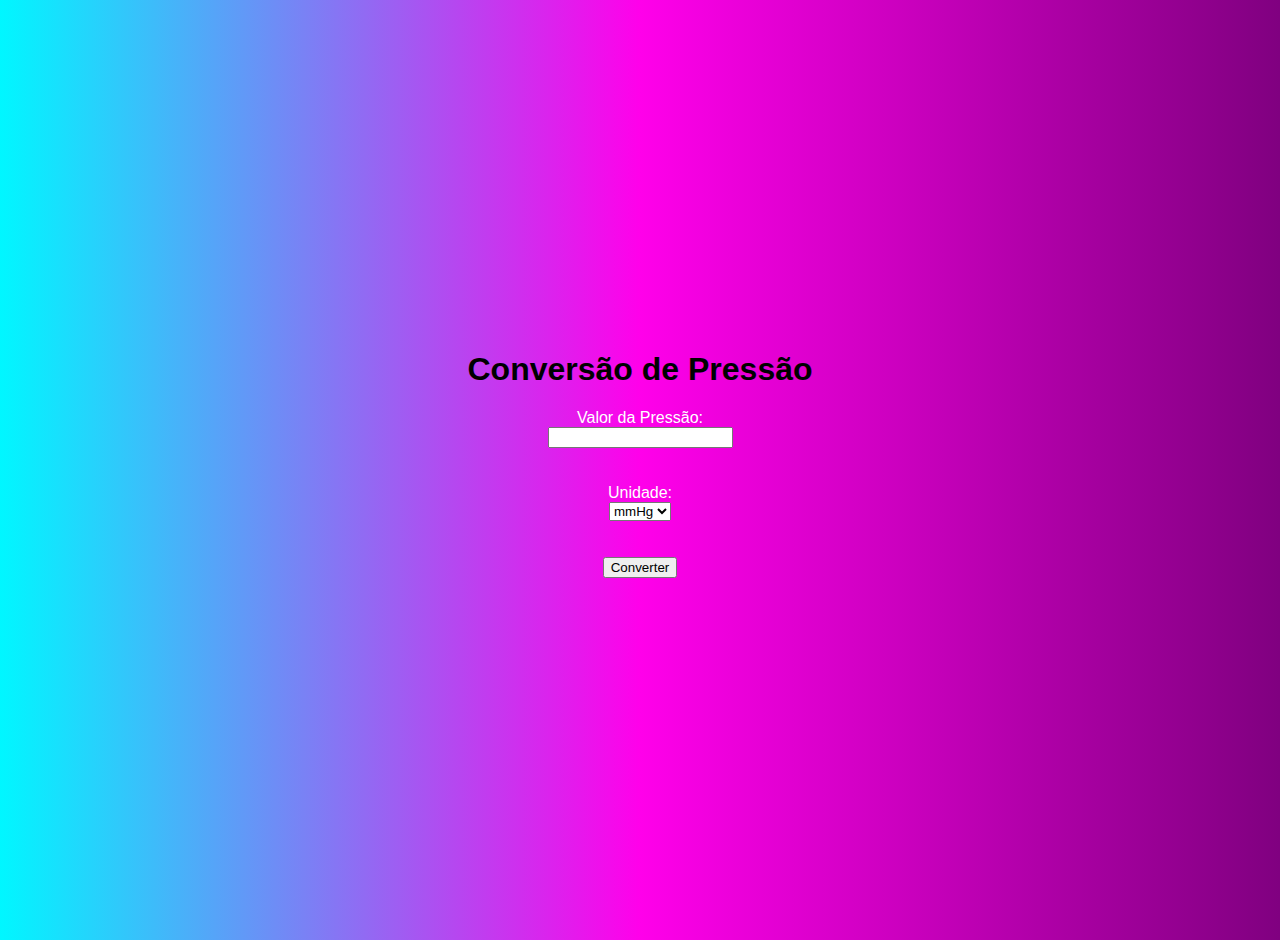
<file: Exercício2.html>
<!DOCTYPE html>
<html lang="pt-BR">
<head>
    <meta charset="UTF-8">
    <link rel="stylesheet" href="style.css">
    <link rel="shortcut icon" href="cat.png" type="image/x-icon">
    <script src="Exercício2.js" defer></script>
    <meta name="viewport" content="width=device-width, initial-scale=1.0">
    <title>Conversão de Pressão</title>
</head>
<body>
    <h1>Conversão de Pressão</h1>
    <label for="valorPressao">Valor da Pressão: </label>
    <input type="number" id="valorPressao" step="any"><br><br>
    <label for="unidade">Unidade: </label>
    <select id="unidade">
        <option value="mmHg">mmHg</option>
        <option value="PSI">PSI</option>
    </select><br><br>
    <button onclick="converterPressao()">Converter</button>
    <p id="resultadoPressao"></p>
</body>
</html>
</file>
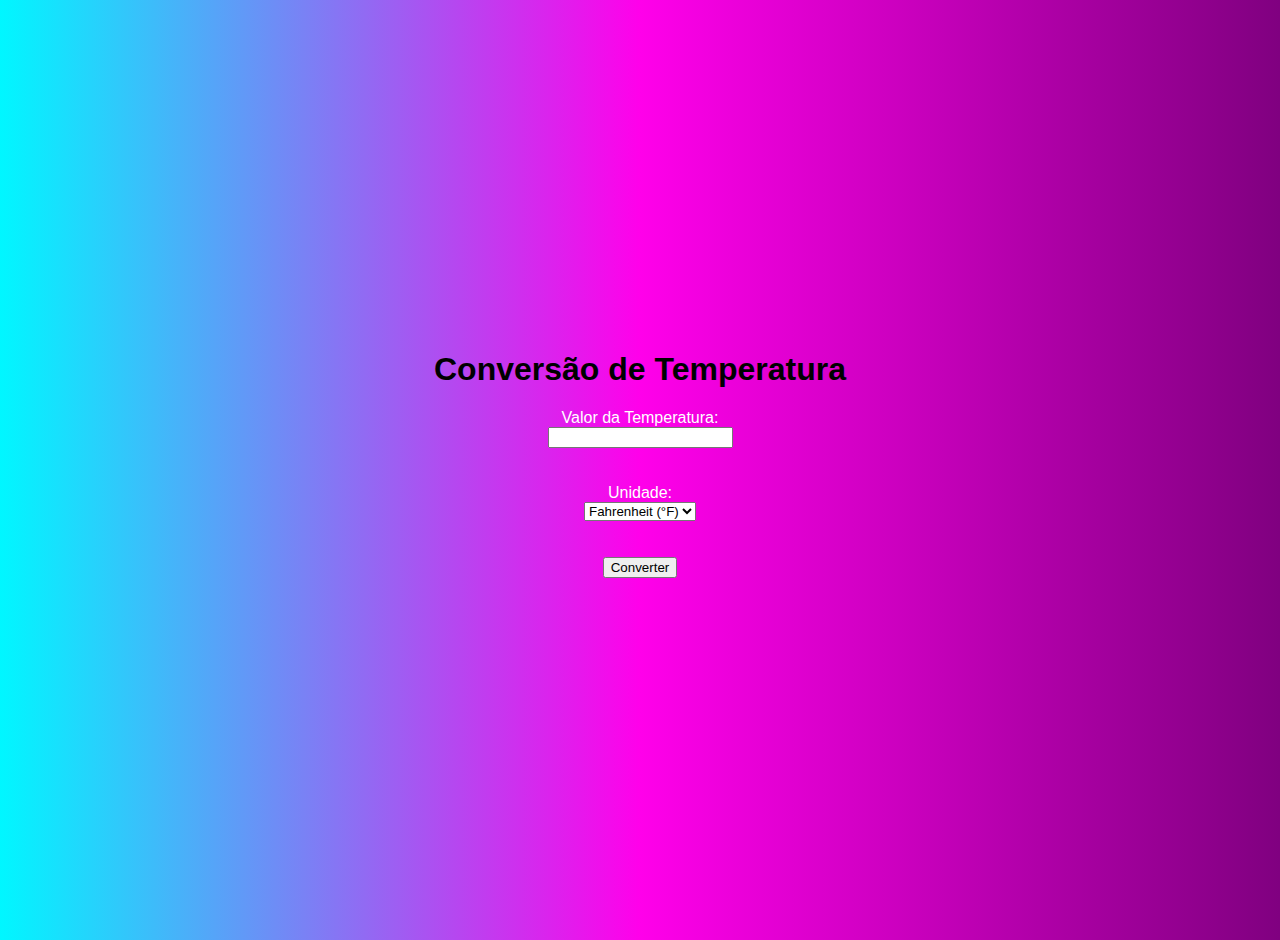
<file: Exercício3.html>
<!DOCTYPE html>
<html lang="pt-BR">
<head>
    <meta charset="UTF-8">
    <link rel="stylesheet" href="style.css">
    <link rel="shortcut icon" href="cat.png" type="image/x-icon">
    <script src="Exercício3.js"></script>
    <meta name="viewport" content="width=device-width, initial-scale=1.0">
    <title>Conversão de Temperatura</title>
</head>
<body>
    <h1>Conversão de Temperatura</h1>
    <label for="valorTemperatura">Valor da Temperatura: </label>
    <input type="number" id="valorTemperatura" step="any"><br><br>
    <label for="unidadeTemperatura">Unidade: </label>
    <select id="unidadeTemperatura">
        <option value="F">Fahrenheit (°F)</option>
        <option value="C">Celsius (°C)</option>
    </select><br><br>
    <button onclick="converterTemperatura()">Converter</button>
    <p id="resultadoTemperatura"></p>
</body>
</html>
</file>
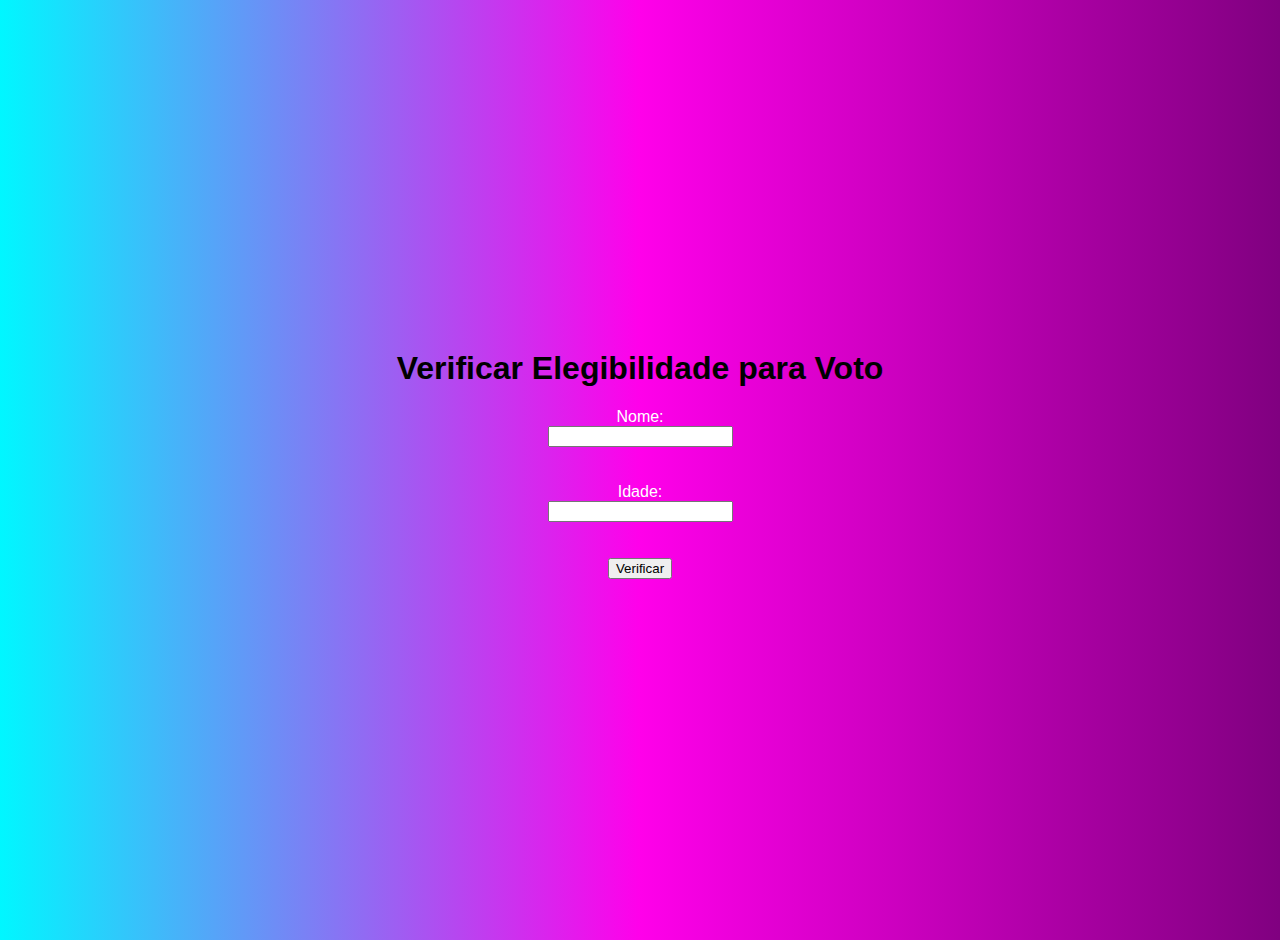
<file: Exercício4.html>
<!DOCTYPE html>
<html lang="pt-BR">
<head>
    <meta charset="UTF-8">
    <link rel="stylesheet" href="style.css">
    <link rel="shortcut icon" href="cat.png" type="image/x-icon">
    <script src="Exercício4.js" defer ></script>
    <meta name="viewport" content="width=device-width, initial-scale=1.0">
    <title>Verificar Elegibilidade para Voto</title>
</head>
<body>
    <h1>Verificar Elegibilidade para Voto</h1>
    <label for="nome">Nome: </label>
    <input type="text" id="nome"><br><br>
    <label for="idade">Idade: </label>
    <input type="number" id="idade"><br><br>
    <button onclick="verificarVoto()">Verificar</button>
    <p id="resultadoVoto"></p>
</body>
</html>
</file>
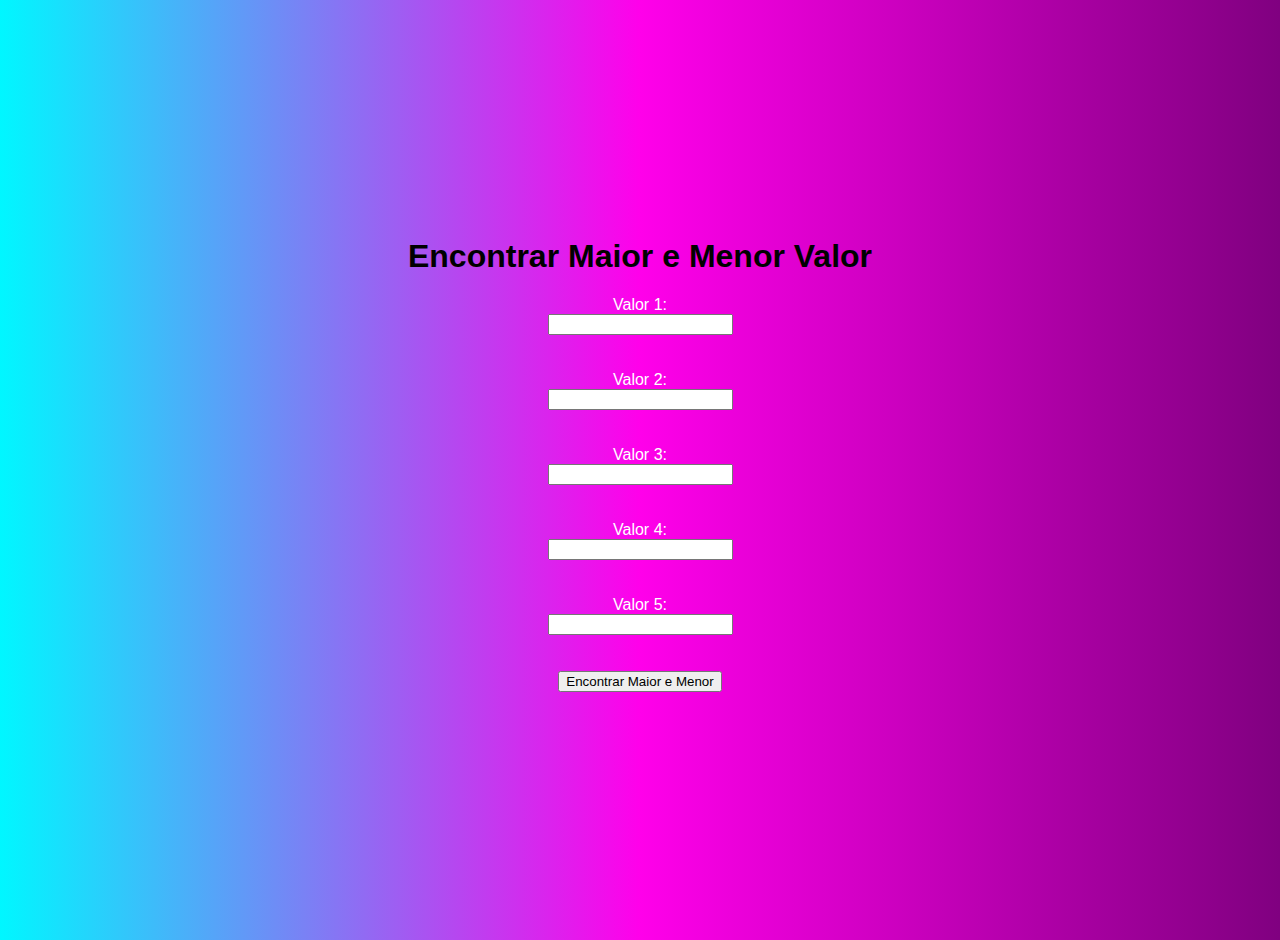
<file: Exercício5.html>
<!DOCTYPE html>
<html lang="pt-BR">
<head>
    <meta charset="UTF-8">
    <meta name="viewport" content="width=device-width, initial-scale=1.0">
    <link rel="stylesheet" href="style.css">
    <link rel="shortcut icon" href="cat.png" type="image/x-icon">
    <script src="Exercício5.js" defer ></script>
    <title>Encontrar Maior e Menor Valor</title>
</head>
<body>
    <h1>Encontrar Maior e Menor Valor</h1>
    <label for="valor1">Valor 1: </label>
    <input type="number" id="valor1" step="any"><br><br>
    <label for="valor2">Valor 2: </label>
    <input type="number" id="valor2" step="any"><br><br>
    <label for="valor3">Valor 3: </label>
    <input type="number" id="valor3" step="any"><br><br>
    <label for="valor4">Valor 4: </label>
    <input type="number" id="valor4" step="any"><br><br>
    <label for="valor5">Valor 5: </label>
    <input type="number" id="valor5" step="any"><br><br>
    <button onclick="encontrarMaiorMenor()">Encontrar Maior e Menor</button>
    <p id="resultadoMaiorMenor"></p>
</body>
</html>
</file>
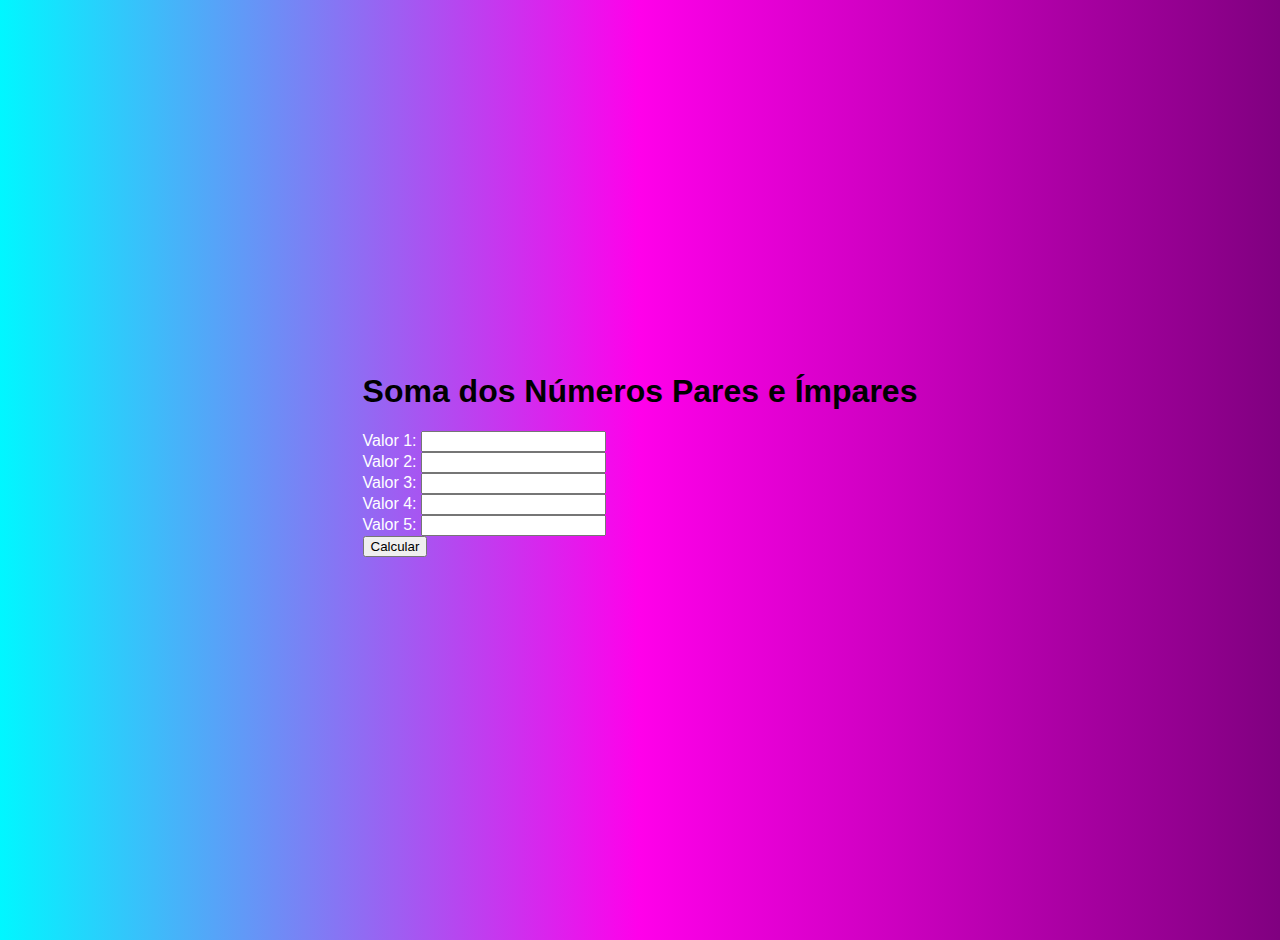
<file: Exercício6.html>
<!DOCTYPE html>
<html lang="pt-BR">
<head>
    <meta charset="UTF-8">
    <meta name="viewport" content="width=device-width, initial-scale=1.0">
    <link rel="stylesheet" href="style.css">
    <link rel="shortcut icon" href="cat.png" type="image/x-icon">
    <script src="Exercício6.js"></script>
    <title>Soma dos Números Pares e Ímpares</title>
    <link rel="stylesheet" href="style.css">
</head>
<body>
    <div class="container">
        <h1>Soma dos Números Pares e Ímpares</h1>
        <label for="valor1">Valor 1: </label>
        <input type="number" id="valor1"><br>
        <label for="valor2">Valor 2: </label>
        <input type="number" id="valor2"><br>
        <label for="valor3">Valor 3: </label>
        <input type="number" id="valor3"><br>
        <label for="valor4">Valor 4: </label>
        <input type="number" id="valor4"><br>
        <label for="valor5">Valor 5: </label>
        <input type="number" id="valor5"><br>
        <button onclick="somarParesImpares()">Calcular</button>
        <p id="resultado"></p>
    </div>
</body>
</html>
</file>
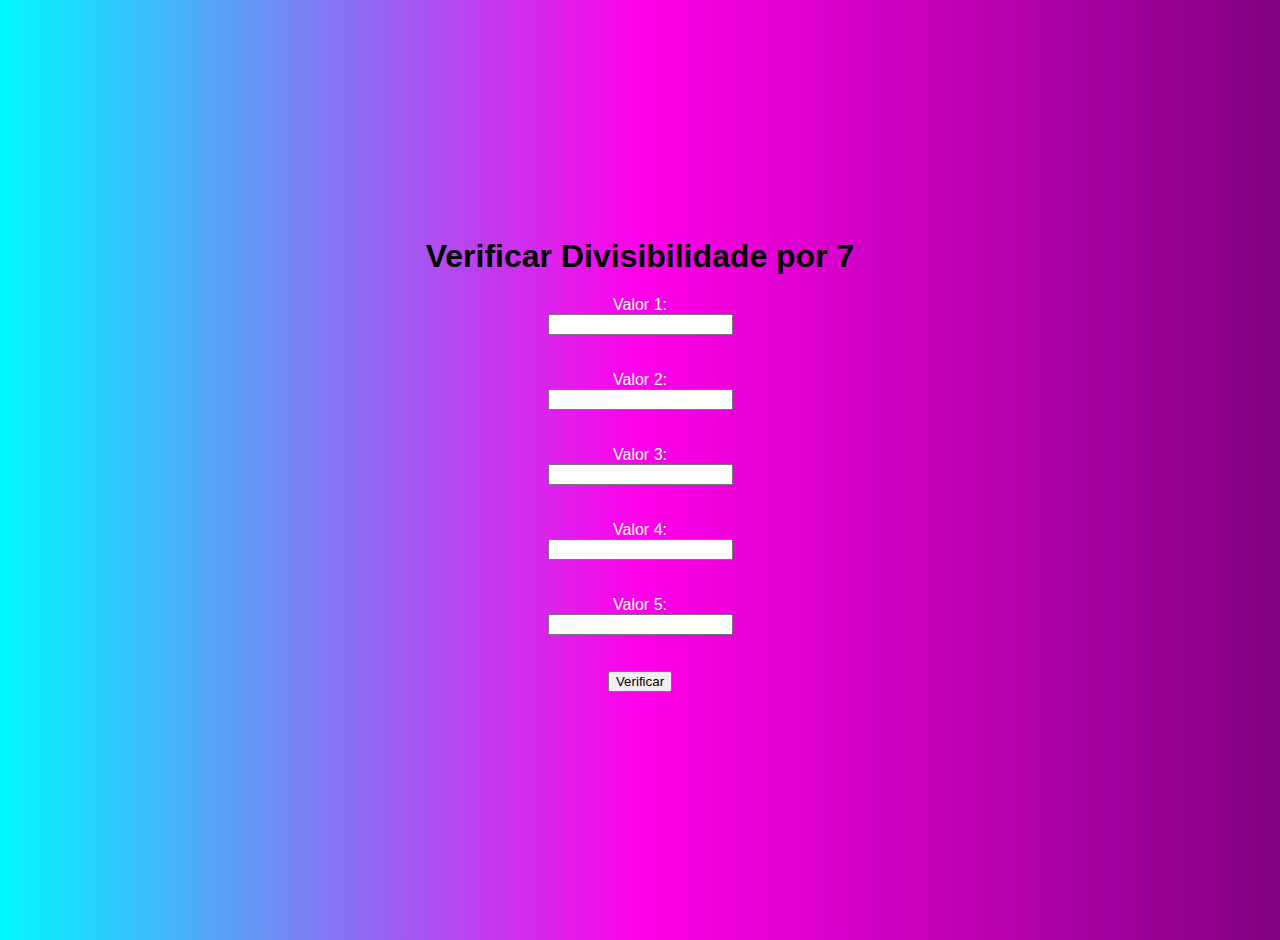
<file: Exercício7.html>
<!DOCTYPE html>
<html lang="pt-BR">
<head>
    <meta charset="UTF-8">
    <meta name="viewport" content="width=device-width, initial-scale=1.0">
    <link rel="stylesheet" href="style.css">
    <link rel="shortcut icon" href="cat.png" type="image/x-icon">
    <script src="Exercício7.js"></script>
    <title>Divisíveis por 7</title>
</head>
<body>
    <h1>Verificar Divisibilidade por 7</h1>
    <label for="valor1">Valor 1: </label>
    <input type="number" id="valor1"><br><br>
    <label for="valor2">Valor 2: </label>
    <input type="number" id="valor2"><br><br>
    <label for="valor3">Valor 3: </label>
    <input type="number" id="valor3"><br><br>
    <label for="valor4">Valor 4: </label>
    <input type="number" id="valor4"><br><br>
    <label for="valor5">Valor 5: </label>
    <input type="number" id="valor5"><br><br>
    <button onclick="verificarDivisiveisPor7()">Verificar</button>
    <p id="resultadoDivisiveisPor7"></p>
</body>
</html>
</file>
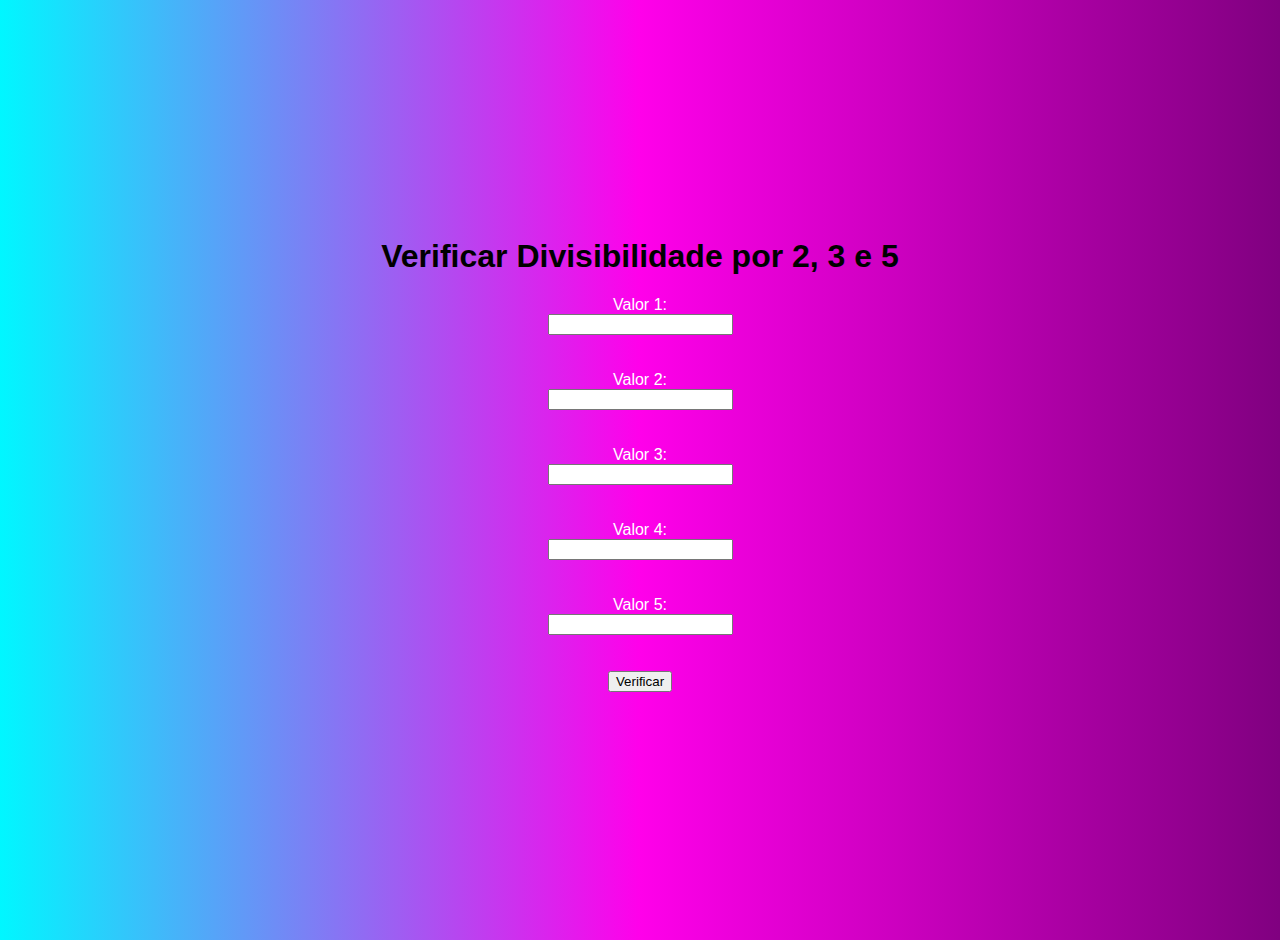
<file: Exercício8.html>
<!DOCTYPE html>
<html lang="pt-BR">
<head>
    <meta charset="UTF-8">
    <meta name="viewport" content="width=device-width, initial-scale=1.0">
    <link rel="stylesheet" href="style.css">
    <link rel="shortcut icon" href="cat.png" type="image/x-icon">
    <script src="Exercício8.js"></script>
    <title>Divisibilidade por 2, 3 e 5</title>
</head>
<body>
    <h1>Verificar Divisibilidade por 2, 3 e 5</h1>
    <label for="valor1">Valor 1: </label>
    <input type="number" id="valor1"><br><br>
    <label for="valor2">Valor 2: </label>
    <input type="number" id="valor2"><br><br>
    <label for="valor3">Valor 3: </label>
    <input type="number" id="valor3"><br><br>
    <label for="valor4">Valor 4: </label>
    <input type="number" id="valor4"><br><br>
    <label for="valor5">Valor 5: </label>
    <input type="number" id="valor5"><br><br>
    <button onclick="verificarDivisibilidade()">Verificar</button>
    <p id="resultadoDivisibilidade"></p>
</body>
</html>
</file>
<file: style.css>
/* Estilo global */
body {
    font-family: Arial, sans-serif;
    background: linear-gradient(to right, rgb(0, 247, 255), #ff00ea, purple);
    color: rgb(255, 255, 255);
    padding: 20px;
    margin: 0;
    height: 100vh;
    display: flex;
    flex-direction: column;
    align-items: center;
    justify-content: center;
}

/* Animação fadeIn e slideUp */
@keyframes fadeInSlideUp {
    0% {
        opacity: 0;
        transform: translateY(20px);
    }
    100% {
        opacity: 1;
        transform: translateY(0);
    }
}

/* Estilo do título com animação */
h1 {
    color: #000000;
    animation: fadeInSlideUp 2s ease-in-out;
}

nav a {
    margin: 5px;
    display: inline-block;
    padding: 10px 20px;
    background-color: rgba(5, 226, 226, 0.822);
    color: rgb(0, 0, 0);
    text-decoration: none;
    border-radius: 5px;
}

nav a:hover {
    background-color: rgba(5, 29, 167, 0.74);
}

#resultado {
    font-size: 2em;
    font-weight: bold;
    margin-top: 20px;
}

small {
    color: black;
    text-align: center;
    font-family: 'Lucida Sans';
}
</file>
